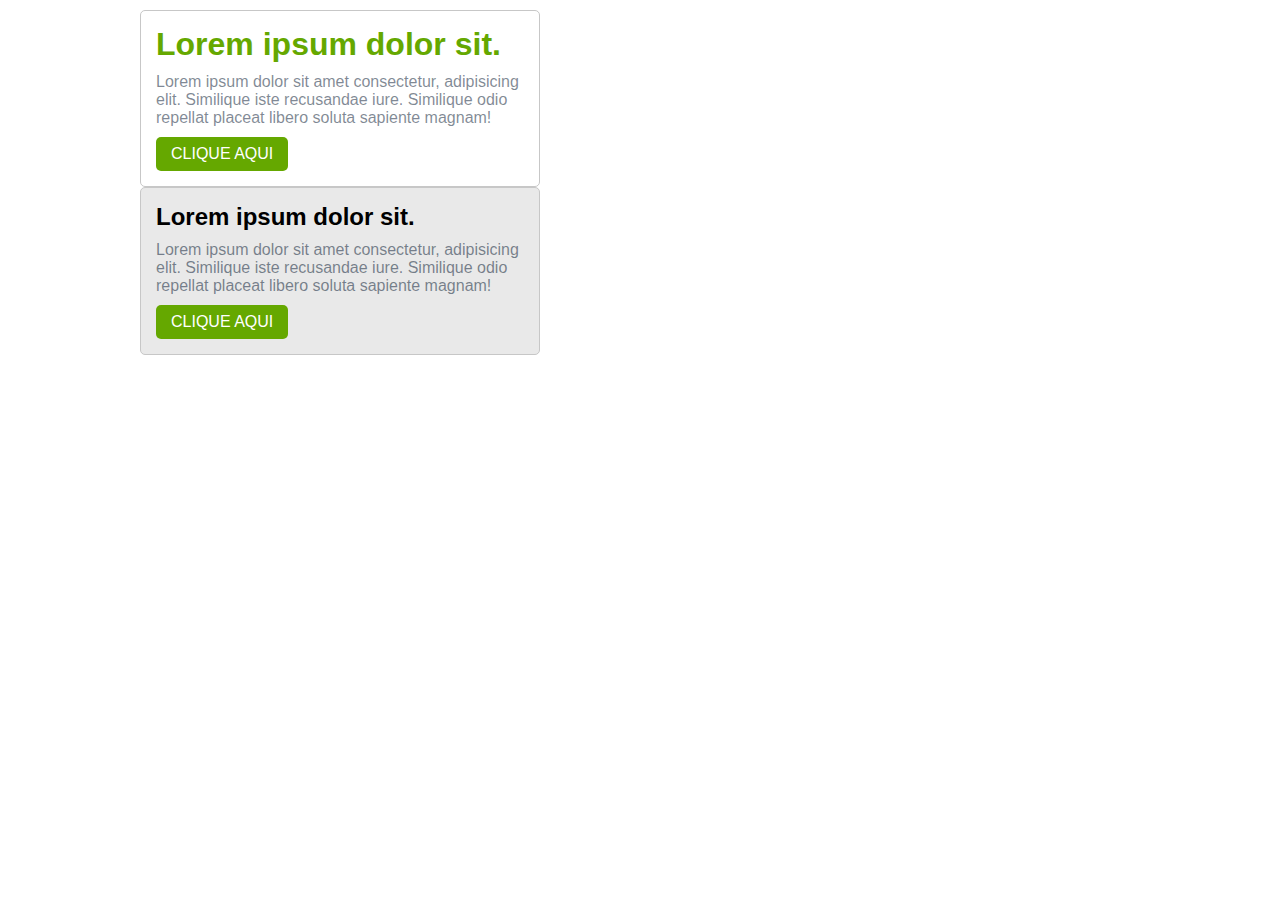
<file: index.html>
<!DOCTYPE html>
<html lang="pt-BR">

<head>
    <meta charset="UTF-8">
    <meta name="viewport" content="width=device-width, initial-scale=1.0">
    <meta http-equiv="X-UA-Compatible" content="ie=edge">
    <title>Laboratório</title>

    <link rel="stylesheet" href="css/compressed/app.min.css">
</head>

<body>
    <div class="container">
        <div class="box1">
            <h2>Lorem ipsum dolor sit.</h2>
            <p>Lorem ipsum dolor sit amet consectetur, adipisicing elit. Similique iste recusandae iure. Similique odio
                repellat
                placeat libero soluta sapiente magnam!</p>
            <a href="#">Clique aqui</a>
        </div>

        <div class="box2">
            <h3>Lorem ipsum dolor sit.</h3>
            <p>Lorem ipsum dolor sit amet consectetur, adipisicing elit. Similique iste recusandae iure. Similique odio
                repellat
                placeat libero soluta sapiente magnam!</p>
            <a href="#">Clique aqui</a>
        </div>
    </div>
</body>

</html>
</file>
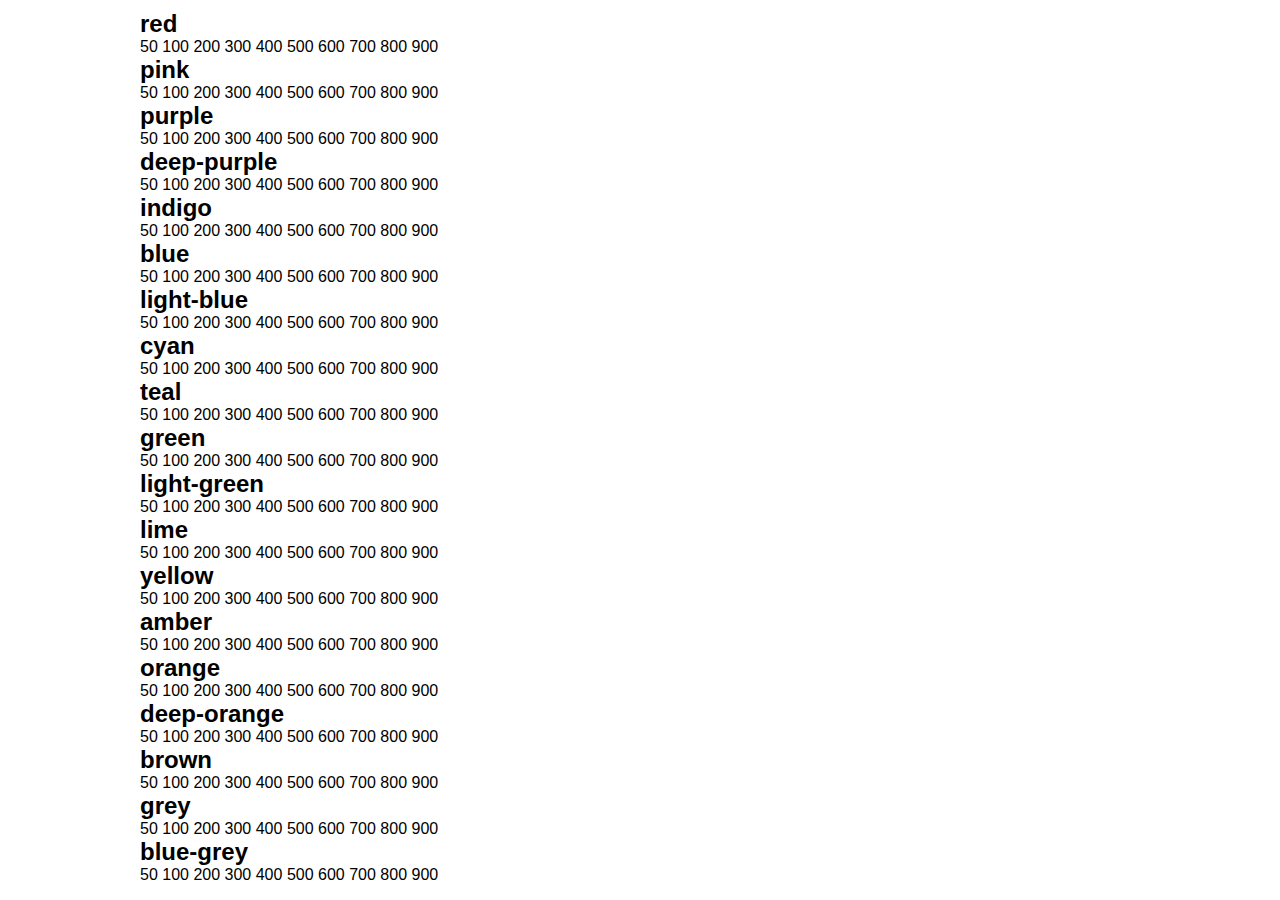
<file: colors.html>
<!DOCTYPE html>
<html lang="en">
<head>
    <meta charset="UTF-8">
    <meta name="viewport" content="width=device-width, initial-scale=1.0">
    <meta http-equiv="X-UA-Compatible" content="ie=edge">
    <link rel="stylesheet" href="css/compressed/app.min.css">
    <title>Document</title>
</head>
<body>
    

    <div class='container'>
        <div class='swatches'>
          <div class='red-500 swatch-title'>
            <h3>red</h3>
          </div>
          <span class='color-swatch red-50'>50</span>
          <span class='color-swatch red-100'>100</span>
          <span class='color-swatch red-200'>200</span>
          <span class='color-swatch red-300'>300</span>
          <span class='color-swatch red-400'>400</span>
          <span class='color-swatch red-500'>500</span>
          <span class='color-swatch red-600'>600</span>
          <span class='color-swatch red-700'>700</span>
          <span class='color-swatch red-800'>800</span>
          <span class='color-swatch red-900'>900</span>
        </div>
        <div class='swatches'>
          <div class='pink-500 swatch-title'>
            <h3>pink</h3>
          </div>
          <span class='color-swatch pink-50'>50</span>
          <span class='color-swatch pink-100'>100</span>
          <span class='color-swatch pink-200'>200</span>
          <span class='color-swatch pink-300'>300</span>
          <span class='color-swatch pink-400'>400</span>
          <span class='color-swatch pink-500'>500</span>
          <span class='color-swatch pink-600'>600</span>
          <span class='color-swatch pink-700'>700</span>
          <span class='color-swatch pink-800'>800</span>
          <span class='color-swatch pink-900'>900</span>
        </div>
        <div class='swatches'>
          <div class='purple-500 swatch-title'>
            <h3>purple</h3>
          </div>
          <span class='color-swatch purple-50'>50</span>
          <span class='color-swatch purple-100'>100</span>
          <span class='color-swatch purple-200'>200</span>
          <span class='color-swatch purple-300'>300</span>
          <span class='color-swatch purple-400'>400</span>
          <span class='color-swatch purple-500'>500</span>
          <span class='color-swatch purple-600'>600</span>
          <span class='color-swatch purple-700'>700</span>
          <span class='color-swatch purple-800'>800</span>
          <span class='color-swatch purple-900'>900</span>
        </div>
        <div class='swatches'>
          <div class='deep-purple-500 swatch-title'>
            <h3>deep-purple</h3>
          </div>
          <span class='color-swatch deep-purple-50'>50</span>
          <span class='color-swatch deep-purple-100'>100</span>
          <span class='color-swatch deep-purple-200'>200</span>
          <span class='color-swatch deep-purple-300'>300</span>
          <span class='color-swatch deep-purple-400'>400</span>
          <span class='color-swatch deep-purple-500'>500</span>
          <span class='color-swatch deep-purple-600'>600</span>
          <span class='color-swatch deep-purple-700'>700</span>
          <span class='color-swatch deep-purple-800'>800</span>
          <span class='color-swatch deep-purple-900'>900</span>
        </div>
        <div class='swatches'>
          <div class='indigo-500 swatch-title'>
            <h3>indigo</h3>
          </div>
          <span class='color-swatch indigo-50'>50</span>
          <span class='color-swatch indigo-100'>100</span>
          <span class='color-swatch indigo-200'>200</span>
          <span class='color-swatch indigo-300'>300</span>
          <span class='color-swatch indigo-400'>400</span>
          <span class='color-swatch indigo-500'>500</span>
          <span class='color-swatch indigo-600'>600</span>
          <span class='color-swatch indigo-700'>700</span>
          <span class='color-swatch indigo-800'>800</span>
          <span class='color-swatch indigo-900'>900</span>
        </div>
        <div class='swatches'>
          <div class='blue-500 swatch-title'>
            <h3>blue</h3>
          </div>
          <span class='blue-50 color-swatch'>50</span>
          <span class='blue-100 color-swatch'>100</span>
          <span class='blue-200 color-swatch'>200</span>
          <span class='blue-300 color-swatch'>300</span>
          <span class='blue-400 color-swatch'>400</span>
          <span class='blue-500 color-swatch'>500</span>
          <span class='blue-600 color-swatch'>600</span>
          <span class='blue-700 color-swatch'>700</span>
          <span class='blue-800 color-swatch'>800</span>
          <span class='blue-900 color-swatch'>900</span>
        </div>
        <div class='swatches'>
          <div class='light-blue-500 swatch-title'>
            <h3>light-blue</h3>
          </div>
          <span class='color-swatch light-blue-50'>50</span>
          <span class='color-swatch light-blue-100'>100</span>
          <span class='color-swatch light-blue-200'>200</span>
          <span class='color-swatch light-blue-300'>300</span>
          <span class='color-swatch light-blue-400'>400</span>
          <span class='color-swatch light-blue-500'>500</span>
          <span class='color-swatch light-blue-600'>600</span>
          <span class='color-swatch light-blue-700'>700</span>
          <span class='color-swatch light-blue-800'>800</span>
          <span class='color-swatch light-blue-900'>900</span>
        </div>
        <div class='swatches'>
          <div class='cyan-500 swatch-title'>
            <h3>cyan</h3>
          </div>
          <span class='color-swatch cyan-50'>50</span>
          <span class='color-swatch cyan-100'>100</span>
          <span class='color-swatch cyan-200'>200</span>
          <span class='color-swatch cyan-300'>300</span>
          <span class='color-swatch cyan-400'>400</span>
          <span class='color-swatch cyan-500'>500</span>
          <span class='color-swatch cyan-600'>600</span>
          <span class='color-swatch cyan-700'>700</span>
          <span class='color-swatch cyan-800'>800</span>
          <span class='color-swatch cyan-900'>900</span>
        </div>
        <div class='swatches'>
          <div class='swatch-title teal-500'>
            <h3>teal</h3>
          </div>
          <span class='color-swatch teal-50'>50</span>
          <span class='color-swatch teal-100'>100</span>
          <span class='color-swatch teal-200'>200</span>
          <span class='color-swatch teal-300'>300</span>
          <span class='color-swatch teal-400'>400</span>
          <span class='color-swatch teal-500'>500</span>
          <span class='color-swatch teal-600'>600</span>
          <span class='color-swatch teal-700'>700</span>
          <span class='color-swatch teal-800'>800</span>
          <span class='color-swatch teal-900'>900</span>
        </div>
        <div class='swatches'>
          <div class='green-500 swatch-title'>
            <h3>green</h3>
          </div>
          <span class='color-swatch green-50'>50</span>
          <span class='color-swatch green-100'>100</span>
          <span class='color-swatch green-200'>200</span>
          <span class='color-swatch green-300'>300</span>
          <span class='color-swatch green-400'>400</span>
          <span class='color-swatch green-500'>500</span>
          <span class='color-swatch green-600'>600</span>
          <span class='color-swatch green-700'>700</span>
          <span class='color-swatch green-800'>800</span>
          <span class='color-swatch green-900'>900</span>
        </div>
        <div class='swatches'>
          <div class='light-green-500 swatch-title'>
            <h3>light-green</h3>
          </div>
          <span class='color-swatch light-green-50'>50</span>
          <span class='color-swatch light-green-100'>100</span>
          <span class='color-swatch light-green-200'>200</span>
          <span class='color-swatch light-green-300'>300</span>
          <span class='color-swatch light-green-400'>400</span>
          <span class='color-swatch light-green-500'>500</span>
          <span class='color-swatch light-green-600'>600</span>
          <span class='color-swatch light-green-700'>700</span>
          <span class='color-swatch light-green-800'>800</span>
          <span class='color-swatch light-green-900'>900</span>
        </div>
        <div class='swatches'>
          <div class='lime-500 swatch-title'>
            <h3>lime</h3>
          </div>
          <span class='color-swatch lime-50'>50</span>
          <span class='color-swatch lime-100'>100</span>
          <span class='color-swatch lime-200'>200</span>
          <span class='color-swatch lime-300'>300</span>
          <span class='color-swatch lime-400'>400</span>
          <span class='color-swatch lime-500'>500</span>
          <span class='color-swatch lime-600'>600</span>
          <span class='color-swatch lime-700'>700</span>
          <span class='color-swatch lime-800'>800</span>
          <span class='color-swatch lime-900'>900</span>
        </div>
        <div class='swatches'>
          <div class='swatch-title yellow-500'>
            <h3>yellow</h3>
          </div>
          <span class='color-swatch yellow-50'>50</span>
          <span class='color-swatch yellow-100'>100</span>
          <span class='color-swatch yellow-200'>200</span>
          <span class='color-swatch yellow-300'>300</span>
          <span class='color-swatch yellow-400'>400</span>
          <span class='color-swatch yellow-500'>500</span>
          <span class='color-swatch yellow-600'>600</span>
          <span class='color-swatch yellow-700'>700</span>
          <span class='color-swatch yellow-800'>800</span>
          <span class='color-swatch yellow-900'>900</span>
        </div>
        <div class='swatches'>
          <div class='amber-500 swatch-title'>
            <h3>amber</h3>
          </div>
          <span class='amber-50 color-swatch'>50</span>
          <span class='amber-100 color-swatch'>100</span>
          <span class='amber-200 color-swatch'>200</span>
          <span class='amber-300 color-swatch'>300</span>
          <span class='amber-400 color-swatch'>400</span>
          <span class='amber-500 color-swatch'>500</span>
          <span class='amber-600 color-swatch'>600</span>
          <span class='amber-700 color-swatch'>700</span>
          <span class='amber-800 color-swatch'>800</span>
          <span class='amber-900 color-swatch'>900</span>
        </div>
        <div class='swatches'>
          <div class='orange-500 swatch-title'>
            <h3>orange</h3>
          </div>
          <span class='color-swatch orange-50'>50</span>
          <span class='color-swatch orange-100'>100</span>
          <span class='color-swatch orange-200'>200</span>
          <span class='color-swatch orange-300'>300</span>
          <span class='color-swatch orange-400'>400</span>
          <span class='color-swatch orange-500'>500</span>
          <span class='color-swatch orange-600'>600</span>
          <span class='color-swatch orange-700'>700</span>
          <span class='color-swatch orange-800'>800</span>
          <span class='color-swatch orange-900'>900</span>
        </div>
        <div class='swatches'>
          <div class='deep-orange-500 swatch-title'>
            <h3>deep-orange</h3>
          </div>
          <span class='color-swatch deep-orange-50'>50</span>
          <span class='color-swatch deep-orange-100'>100</span>
          <span class='color-swatch deep-orange-200'>200</span>
          <span class='color-swatch deep-orange-300'>300</span>
          <span class='color-swatch deep-orange-400'>400</span>
          <span class='color-swatch deep-orange-500'>500</span>
          <span class='color-swatch deep-orange-600'>600</span>
          <span class='color-swatch deep-orange-700'>700</span>
          <span class='color-swatch deep-orange-800'>800</span>
          <span class='color-swatch deep-orange-900'>900</span>
        </div>
        <div class='swatches'>
          <div class='brown-500 swatch-title'>
            <h3>brown</h3>
          </div>
          <span class='brown-50 color-swatch'>50</span>
          <span class='brown-100 color-swatch'>100</span>
          <span class='brown-200 color-swatch'>200</span>
          <span class='brown-300 color-swatch'>300</span>
          <span class='brown-400 color-swatch'>400</span>
          <span class='brown-500 color-swatch'>500</span>
          <span class='brown-600 color-swatch'>600</span>
          <span class='brown-700 color-swatch'>700</span>
          <span class='brown-800 color-swatch'>800</span>
          <span class='brown-900 color-swatch'>900</span>
        </div>
        <div class='swatches'>
          <div class='grey-500 swatch-title'>
            <h3>grey</h3>
          </div>
          <span class='color-swatch grey-50'>50</span>
          <span class='color-swatch grey-100'>100</span>
          <span class='color-swatch grey-200'>200</span>
          <span class='color-swatch grey-300'>300</span>
          <span class='color-swatch grey-400'>400</span>
          <span class='color-swatch grey-500'>500</span>
          <span class='color-swatch grey-600'>600</span>
          <span class='color-swatch grey-700'>700</span>
          <span class='color-swatch grey-800'>800</span>
          <span class='color-swatch grey-900'>900</span>
        </div>
        <div class='swatches'>
          <div class='blue-grey-500 swatch-title'>
            <h3>blue-grey</h3>
          </div>
          <span class='blue-grey-50 color-swatch'>50</span>
          <span class='blue-grey-100 color-swatch'>100</span>
          <span class='blue-grey-200 color-swatch'>200</span>
          <span class='blue-grey-300 color-swatch'>300</span>
          <span class='blue-grey-400 color-swatch'>400</span>
          <span class='blue-grey-500 color-swatch'>500</span>
          <span class='blue-grey-600 color-swatch'>600</span>
          <span class='blue-grey-700 color-swatch'>700</span>
          <span class='blue-grey-800 color-swatch'>800</span>
          <span class='blue-grey-900 color-swatch'>900</span>
        </div>
      </div>
      

</body>
</html>
</file>
<file: css/compressed/app.min.css>
*,*::before,*::after{margin:0;padding:0;-webkit-box-sizing:border-box;box-sizing:border-box;font-family:'Roboto', sans-serif;line-height:normal}body{background-color:#fff}.container{width:90%;max-width:1000px;margin:10px auto;display:-webkit-box;display:-ms-flexbox;display:flex;-ms-flex-wrap:wrap;flex-wrap:wrap;-webkit-box-orient:vertical;-webkit-box-direction:normal;-ms-flex-direction:column;flex-direction:column}.box1{background:#fff;border:1px solid #c7c7c7;padding:15px;border-radius:5px;width:400px;display:-webkit-box;display:-ms-flexbox;display:flex;-ms-flex-wrap:wrap;flex-wrap:wrap}.box2{background:#E9E9E9;border:1px solid #c7c7c7;padding:15px;border-radius:5px;width:400px;display:-webkit-box;display:-ms-flexbox;display:flex;-ms-flex-wrap:wrap;flex-wrap:wrap}h1{font-size:2.5em}h2{font-size:2em;font-weight:600;color:#65A800}h3{font-size:1.5em}h4{font-size:1em}h5{font-size:0.8em}a{background:#65A800;color:#fff;text-decoration:none;text-transform:uppercase;padding:8px 15px;border-radius:5px;font-size:1em;font-weight:400}p{color:rgba(0,17,43,0.5);padding:10px 0;font-size:1em;font-weight:400}
/*# sourceMappingURL=app.min.css.map */
</file>
